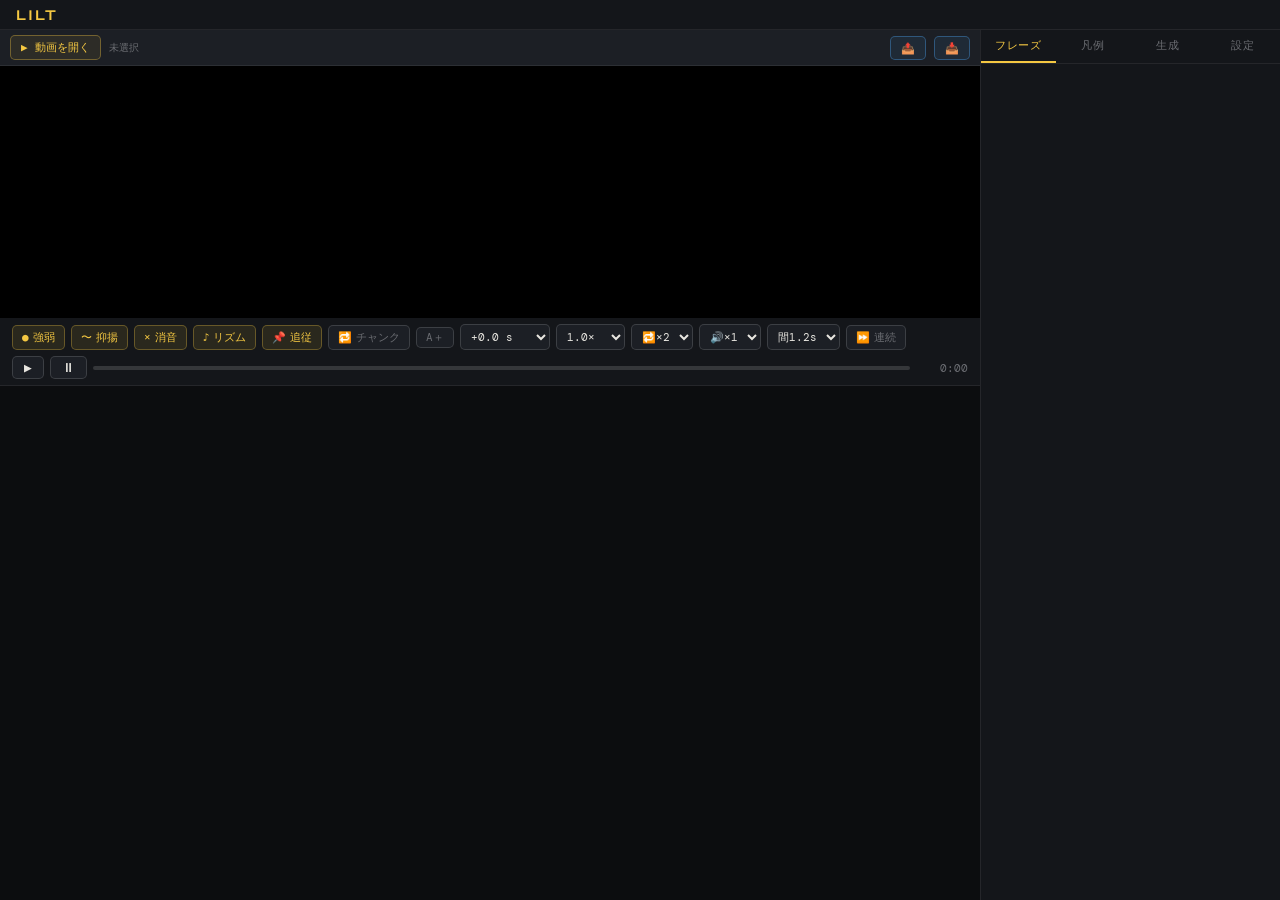
<file: index.html>
<!DOCTYPE html>
<html lang="ja">
<head>
<meta charset="UTF-8">
<meta name="viewport" content="width=device-width, initial-scale=1.0, viewport-fit=cover">
<title>Lilt</title>
<link rel="preconnect" href="https://fonts.googleapis.com">
<link href="https://fonts.googleapis.com/css2?family=DM+Mono:wght@400;500&family=Syne:wght@400;500;600;700&family=Noto+Sans+JP:wght@300;400;500&display=swap" rel="stylesheet">
<link rel="stylesheet" href="styles.css">
</head>
<body>

<header>
  <div class="logo">Lilt</div>
  <div class="header-sub" id="header-sub"></div>
</header>

<div class="main">
  <div class="left-col">

    <!-- ── 動画パネル ── -->
    <div class="video-panel">
      <div class="file-bar">
        <button class="file-btn" onclick="openLibrary()">▶ 動画を開く</button>
        <!-- 「ファイルから」ボタンは廃止（翻訳/アノテーション生成からの導線で「動画を開く」のみで足りるため）。
             input#local-file は 04-player.js / 09-io-save-load.js が参照するため非表示で残置。 -->
        <input type="file" id="local-file" accept="video/*,audio/*" style="display:none">
        <!-- スマホ（Android）用: 端末ローカルの親フォルダを選び、配下のプロジェクトを読み込む -->
        <input type="file" id="local-dir" webkitdirectory directory multiple style="display:none" onchange="onLocalDirSelected(this)">
        <label class="md-btn" id="md-label" style="display:none">📝 MD読込<input type="file" id="md-file" accept=".md,.txt" style="display:none" onchange="onMdFileLoad(this)"></label>
        <label class="anno-btn" id="anno-bar-label" style="display:none">📂 アノテーション<input type="file" id="anno-bar-input" accept=".json,application/json" style="display:none" onchange="onAnnotationFileLoad(this)"></label>
        <span class="file-name" id="file-name">未選択</span>
        <!-- メモの書き出し/取込（スマホはフォルダへ書き戻せないため localStorage 保存＋手動橋渡し用） -->
        <button class="md-btn" id="note-export-btn" onclick="exportNotes()" title="メモを notes.json で書き出し">📤</button>
        <label class="md-btn" id="note-import-btn" title="notes.json を読み込んでメモに反映">📥<input type="file" id="note-import-input" accept=".json,application/json" style="display:none" onchange="importNotesFile(this)"></label>
      </div>

      <div class="video-wrap" id="local-wrap">
        <video id="vid" preload="metadata" style="background:#000"></video>
      </div>
      <div class="video-wrap" id="yt-wrap" style="display:none">
        <iframe id="yt-player" src="about:blank"
          data-src="https://www.youtube.com/embed/xDK42rroFYE?enablejsapi=1&start=394&rel=0&modestbranding=1&controls=0&disablekb=1"
          allow="accelerometer;autoplay;clipboard-write;encrypted-media;gyroscope;picture-in-picture" allowfullscreen></iframe>
      </div>

    </div>

    <!-- ── コントロールバー ── -->
    <div class="ctrl-bar" id="ctrl-bar">
      <button class="ctrl-btn on" id="btn-stress"  onclick="toggleLayer('stress',this)" title="強弱（強勢）の表示"><span class="ico">●</span><span class="lbl">強弱</span></button>
      <button class="ctrl-btn on" id="btn-inton"   onclick="toggleLayer('inton',this)" title="抑揚（イントネーション）の表示"><span class="ico">〜</span><span class="lbl">抑揚</span></button>
      <button class="ctrl-btn on" id="btn-elision" onclick="toggleLayer('elision',this)" title="消音（脱落・弱化）の表示"><span class="ico">×</span><span class="lbl">消音</span></button>
      <button class="ctrl-btn on" id="btn-rhythm" onclick="toggleRhythmSync(this)" title="チャンク内の語タイミングを話速リズムで配分（OFFで均等割り）"><span class="ico">♪</span><span class="lbl">リズム</span></button>
      <button class="ctrl-btn on" id="btn-follow" onclick="toggleAutoFollow(this)" title="再生中、現在の行へ自動スクロール"><span class="ico">📌</span><span class="lbl">追従</span></button>
      <button class="ctrl-btn" id="btn-chunk-repeat" type="button" onclick="toggleChunkRepeat()" title="再生中の段落を繰り返し"><span class="ico">🔁</span><span class="lbl">チャンク</span></button>
      <button class="ctrl-btn" id="btn-font-inc" onclick="toggleFontScale(this)" title="文字の拡大/縮小を切替"><span class="ico">A＋</span></button>
      <select class="spd" id="offset-sel" onchange="updateOffset(this.value)" title="同期オフセット（音声が速い→マイナス、遅い→プラス）"></select>
      <select class="spd" id="spd-sel" onchange="setSpeed(this.value)" title="再生速度">
        <option value="0.5">0.5×</option><option value="0.75">0.75×</option>
        <option value="1" selected>1.0×</option><option value="1.25">1.25×</option>
      </select>
      <select class="spd" id="sh-loops" onchange="setPracticeLoops(this.value)" title="練習ループ回数">
        <option value="1">🔁×1</option><option value="2" selected>🔁×2</option><option value="3">🔁×3</option><option value="0">🔁∞</option>
      </select>
      <select class="spd" id="sh-listen" onchange="setPracticeListen(this.value)" title="録音前にモデルを聴く回数">
        <option value="1" selected>🔊×1</option><option value="2">🔊×2</option><option value="3">🔊×3</option>
      </select>
      <select class="spd" id="sh-gap" onchange="setPracticeGap(this.value)" title="聴く→録音の間（ポーズ）">
        <option value="600">間0.6s</option><option value="1200" selected>間1.2s</option><option value="2000">間2.0s</option><option value="3000">間3.0s</option>
      </select>
      <button class="ctrl-btn" id="btn-sh-auto" onclick="togglePracticeAuto(this)" title="チャンクを自動で進む連続練習"><span class="ico">⏩</span><span class="lbl">連続</span></button>
      <!-- 再生コントロール（再生/停止/スライダー/時刻）。PCは display:contents で従来の行内、スマホは動画下に固定。 -->
      <div class="play-bar" id="play-bar">
        <button class="ctrl-btn play-ctrl" id="btn-play" onclick="playVideo()" title="再生"><span class="ico">▶</span></button>
        <button class="ctrl-btn play-ctrl" id="btn-pause" onclick="pauseVideo()" title="停止"><span class="ico">⏸</span></button>
        <div class="prog-wrap"><div class="prog-bg" id="prog-bg" onclick="seekByClick(event)"><div class="prog-fill" id="prog-fill"></div></div></div>
        <span class="time-disp" id="time-disp">0:00</span>
      </div>
    </div>

    <!-- ── 練習ステータスバー（練習中のみ表示） ── -->
    <div id="sh-practice-bar" style="display:none">
      <span id="sh-practice-phase">練習中…</span>
      <span class="sh-practice-actions">
        <button type="button" id="sh-pause-btn" onclick="practiceTogglePause()" title="一時停止 / 再開">⏸</button>
        <button type="button" onclick="practiceSkip()" title="次のチャンクへ">⏭</button>
        <button type="button" onclick="stopPractice()" title="練習を終了">⏹</button>
      </span>
    </div>

    <!-- ── スマホ専用：凡例&操作アコーディオン（コメントアウト） ──
    <div id="mobile-panel">
      <div class="mp-toggle" id="mp-toggle" onclick="toggleMobilePanel()">
        <span>▸ 凡例</span><span class="arr">▾</span>
      </div>
      <div id="mp-inner" style="display:none">
        <div id="mp-content" style="padding:.75rem 1rem;background:var(--surf2);border-bottom:.5px solid var(--bd)"></div>
      </div>
    </div>
    -->
    <div id="mobile-panel" style="display:none"></div>

    <!-- ── トランスクリプト ── -->
    <div class="transcript-panel" id="transcript"></div>

    <!-- ── スマホ専用：フレーズリスト ── -->
    <div id="mobile-phrases" style="display:none"></div>

  </div><!-- /left-col -->

  <!-- ── デスクトップサイドバー ── -->
  <div class="sidebar">
    <div class="stabs">
      <div class="stab on" onclick="switchTab('phrases',this)">フレーズ</div>
      <div class="stab"    onclick="switchTab('legend',this)">凡例</div>
      <div class="stab pc-only" onclick="switchTab('generate',this)">生成</div>
      <div class="stab"    onclick="switchTab('settings',this)">設定</div>
    </div>
    <div class="sbody" id="sbody"></div>
  </div>

</div><!-- /main -->

<div id="gen-modal" style="display:none;position:fixed;inset:0;z-index:200;background:rgba(12,13,15,.92);align-items:center;justify-content:center;"><div style="background:var(--surf2);border:.5px solid var(--bd2);border-radius:12px;padding:2rem;width:min(440px,90vw);display:flex;flex-direction:column;gap:1rem;"><div style="font-family:var(--mono);font-size:13px;color:var(--accent);letter-spacing:.08em">ANNOTATION GENERATOR</div><div id="modal-status" style="font-family:var(--mono);font-size:11px;color:var(--muted);line-height:1.8;min-height:44px"></div><div style="background:var(--bd);border-radius:4px;overflow:hidden;height:4px"><div id="modal-prog" style="height:100%;background:var(--accent);width:0%;transition:width .4s"></div></div><div id="modal-para-list" style="font-family:var(--mono);font-size:10px;color:var(--muted);max-height:120px;overflow-y:auto;line-height:2"></div><button id="modal-cancel" onclick="cancelGeneration()" style="align-self:flex-start;font-family:var(--mono);font-size:11px;padding:4px 12px;border-radius:5px;border:.5px solid var(--bd2);background:transparent;color:var(--muted);cursor:pointer;">キャンセル</button></div></div>
<!-- 動画ライブラリ（バックエンドの projects/ または任意フォルダの一覧から一括読込） -->
<div id="lib-modal" style="display:none;position:fixed;inset:0;z-index:200;background:rgba(12,13,15,.92);align-items:center;justify-content:center;">
  <div style="background:var(--surf2);border:.5px solid var(--bd2);border-radius:12px;padding:1.5rem;width:min(520px,92vw);display:flex;flex-direction:column;gap:.75rem;max-height:82vh">
    <div style="display:flex;align-items:center;justify-content:space-between">
      <div style="font-family:var(--mono);font-size:13px;color:var(--accent);letter-spacing:.08em">VIDEO LIBRARY</div>
      <button onclick="closeLibrary()" style="font-family:var(--mono);font-size:11px;padding:4px 10px;border-radius:5px;border:.5px solid var(--bd2);background:transparent;color:var(--muted);cursor:pointer">閉じる</button>
    </div>
    <div id="lib-desc" style="font-size:10px;color:var(--muted);font-family:var(--mono);line-height:1.7">バックエンドの projects/ 配下、または任意の親フォルダ内の各動画フォルダ（動画・data.json・data.md）を一覧から一括読込します。<br>バックエンドを使わない場合は「📂 フォルダから開く」で親フォルダを選択（video_index.json があれば優先、無ければ data.json を走査）。</div>
    <div id="lib-root-row" style="display:flex;gap:6px;align-items:center;flex-wrap:wrap">
      <input class="gen-input" id="lib-root" placeholder="ルートフォルダ（空=既定 projects）" style="flex:1;min-width:140px" onkeydown="if(event.key==='Enter')loadLibraryIndex()">
      <button class="md-btn" onclick="openDirBrowser(document.getElementById('lib-root').value)" title="親フォルダを選んでルートに設定（バックエンド経由）">📁 フォルダ選択</button>
      <button class="md-btn" onclick="loadLibraryIndex()">↻ 再読込</button>
      <button class="md-btn" onclick="pickLocalDir()" title="バックエンド不要。端末の親フォルダを選び、video_index.json / data.json から一覧化">📂 フォルダから開く（BE不要）</button>
    </div>
    <div class="gen-status" id="lib-status" style="min-height:16px"></div>
    <div id="lib-list" style="overflow-y:auto;display:flex;flex-direction:column;gap:6px"></div>
  </div>
</div>
<div id="toast"></div>
<!-- シャドーイング: 学習者録音の再生用（非表示）＋録音前カウントイン表示 -->
<audio id="rec-audio" preload="auto" style="display:none"></audio>
<div id="sh-countin"></div>

<script src="js/01-data.js"></script>
<script src="js/02-state.js"></script>
<script src="js/03-render-sync.js"></script>
<script src="js/04-player.js"></script>
<script src="js/05-sidebar.js"></script>
<script src="js/06-generate-youtube.js"></script>
<script src="js/07-generate-run.js"></script>
<script src="js/08-annotate-tempo.js"></script>
<script src="js/09-io-save-load.js"></script>
<script src="js/10-shadowing.js"></script>
<script src="js/12-notes.js"></script>
<script src="js/13-local-player.js"></script>
<script src="js/11-init.js"></script>

</body>
</html>
</file>
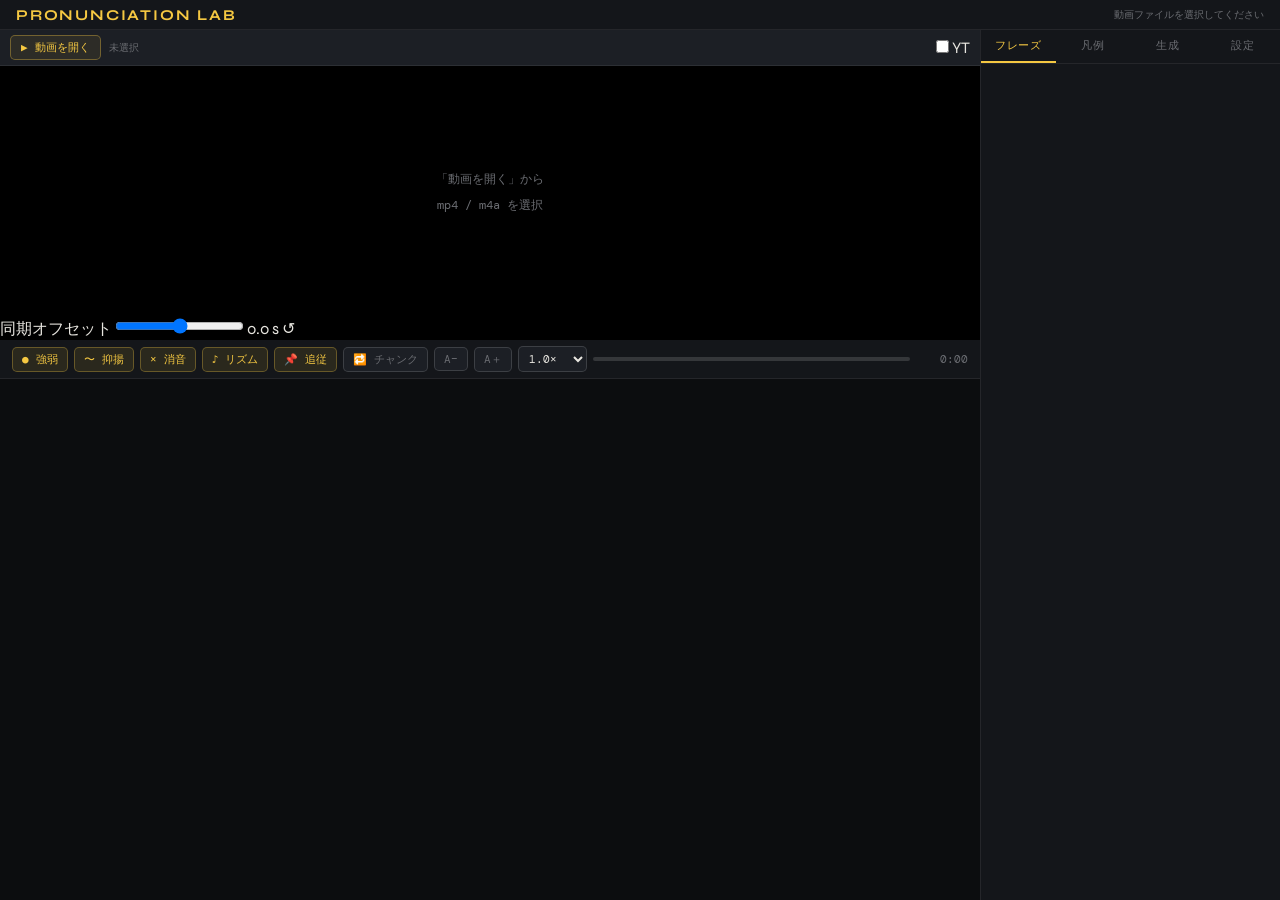
<file: pronunciation_learner.html>
<!DOCTYPE html>
<html lang="ja">
<head>
<meta charset="UTF-8">
<meta name="viewport" content="width=device-width, initial-scale=1.0, viewport-fit=cover">
<title>Pronunciation Lab</title>
<link rel="preconnect" href="https://fonts.googleapis.com">
<link href="https://fonts.googleapis.com/css2?family=DM+Mono:wght@400;500&family=Syne:wght@400;500;600;700&family=Noto+Sans+JP:wght@300;400;500&display=swap" rel="stylesheet">
<link rel="stylesheet" href="styles.css">
</head>
<body>

<header>
  <div class="logo">Pronunciation Lab</div>
  <div class="header-sub" id="header-sub">動画ファイルを選択してください</div>
</header>

<div class="main">
  <div class="left-col">

    <!-- ── 動画パネル ── -->
    <div class="video-panel">
      <div class="file-bar">
        <label class="file-btn">▶ 動画を開く<input type="file" id="local-file" accept="video/*,audio/*" style="display:none"></label>
        <label class="md-btn" id="md-label" style="display:none">📝 MD読込<input type="file" id="md-file" accept=".md,.txt" style="display:none" onchange="onMdFileLoad(this)"></label>
        <label class="anno-btn" id="anno-bar-label" style="display:none">📂 アノテーション<input type="file" id="anno-bar-input" accept=".json,application/json" style="display:none" onchange="onAnnotationFileLoad(this)"></label>
        <span class="file-name" id="file-name">未選択</span>
        <label class="yt-chk"><input type="checkbox" id="chk-yt" onchange="toggleYT(this.checked)"> YT</label>
      </div>

      <div class="video-wrap" id="local-wrap">
        <video id="vid" preload="metadata" style="background:#000"></video>
        <div id="no-file" style="position:absolute;inset:0;display:flex;align-items:center;justify-content:center;pointer-events:none">
          <span style="font-size:12px;font-family:var(--mono);color:var(--muted);text-align:center;line-height:2.2">「動画を開く」から<br>mp4 / m4a を選択</span>
        </div>
      </div>
      <div class="video-wrap" id="yt-wrap" style="display:none">
        <iframe id="yt-player" src="about:blank"
          data-src="https://www.youtube.com/embed/xDK42rroFYE?enablejsapi=1&start=394&rel=0&modestbranding=1"
          allow="accelerometer;autoplay;clipboard-write;encrypted-media;gyroscope;picture-in-picture" allowfullscreen></iframe>
      </div>

      <div class="offset-bar">
        <span style="white-space:nowrap;flex-shrink:0">同期オフセット</span>
        <input type="range" id="offset-slider" min="-15" max="15" step="0.1" value="0" oninput="updateOffset(this.value)">
        <span class="offset-val" id="offset-val">0.0 s</span>
        <span class="offset-reset" onclick="resetOffset()" title="リセット">↺</span>
      </div>
    </div>

    <!-- ── コントロールバー ── -->
    <div class="ctrl-bar" id="ctrl-bar">
      <button class="ctrl-btn on" id="btn-stress"  onclick="toggleLayer('stress',this)">● 強弱</button>
      <button class="ctrl-btn on" id="btn-inton"   onclick="toggleLayer('inton',this)">〜 抑揚</button>
      <button class="ctrl-btn on" id="btn-elision" onclick="toggleLayer('elision',this)">× 消音</button>
      <button class="ctrl-btn on" id="btn-rhythm" onclick="toggleRhythmSync(this)" title="チャンク内の語タイミングを話速リズムで配分（OFFで均等割り）">♪ リズム</button>
      <button class="ctrl-btn on" id="btn-follow" onclick="toggleAutoFollow(this)" title="再生中、現在の行へ自動スクロール">📌 追従</button>
      <button class="ctrl-btn" id="btn-chunk-repeat" type="button" onclick="toggleChunkRepeat()" title="再生中の段落を繰り返し">🔁 チャンク</button>
      <button class="ctrl-btn" id="btn-font-dec" onclick="adjustFontScale(-1)" title="文字を小さく">A−</button>
      <button class="ctrl-btn" id="btn-font-inc" onclick="adjustFontScale(1)" title="文字を大きく">A＋</button>
      <select class="spd" id="spd-sel" onchange="setSpeed(this.value)">
        <option value="0.5">0.5×</option><option value="0.75">0.75×</option>
        <option value="1" selected>1.0×</option><option value="1.25">1.25×</option>
      </select>
      <div class="prog-wrap"><div class="prog-bg" id="prog-bg" onclick="seekByClick(event)"><div class="prog-fill" id="prog-fill"></div></div></div>
      <span class="time-disp" id="time-disp">0:00</span>
    </div>

    <!-- ── スマホ専用：凡例&操作アコーディオン ── -->
    <div id="mobile-panel">
      <div class="mp-toggle" id="mp-toggle" onclick="toggleMobilePanel()">
        <span>▸ 凡例</span><span class="arr">▾</span>
      </div>
      <div id="mp-inner" style="display:none">
        <div id="mp-content" style="padding:.75rem 1rem;background:var(--surf2);border-bottom:.5px solid var(--bd)"></div>
      </div>
    </div>

    <!-- ── トランスクリプト ── -->
    <div class="transcript-panel" id="transcript"></div>

    <!-- ── スマホ専用：フレーズリスト ── -->
    <div id="mobile-phrases" style="display:none"></div>

  </div><!-- /left-col -->

  <!-- ── デスクトップサイドバー ── -->
  <div class="sidebar">
    <div class="stabs">
      <div class="stab on" onclick="switchTab('phrases',this)">フレーズ</div>
      <div class="stab"    onclick="switchTab('legend',this)">凡例</div>
      <div class="stab pc-only" onclick="switchTab('generate',this)">生成</div>
      <div class="stab"    onclick="switchTab('settings',this)">設定</div>
    </div>
    <div class="sbody" id="sbody"></div>
  </div>

</div><!-- /main -->

<div id="gen-modal" style="display:none;position:fixed;inset:0;z-index:200;background:rgba(12,13,15,.92);align-items:center;justify-content:center;"><div style="background:var(--surf2);border:.5px solid var(--bd2);border-radius:12px;padding:2rem;width:min(440px,90vw);display:flex;flex-direction:column;gap:1rem;"><div style="font-family:var(--mono);font-size:13px;color:var(--accent);letter-spacing:.08em">ANNOTATION GENERATOR</div><div id="modal-status" style="font-family:var(--mono);font-size:11px;color:var(--muted);line-height:1.8;min-height:44px"></div><div style="background:var(--bd);border-radius:4px;overflow:hidden;height:4px"><div id="modal-prog" style="height:100%;background:var(--accent);width:0%;transition:width .4s"></div></div><div id="modal-para-list" style="font-family:var(--mono);font-size:10px;color:var(--muted);max-height:120px;overflow-y:auto;line-height:2"></div><button id="modal-cancel" onclick="cancelGeneration()" style="align-self:flex-start;font-family:var(--mono);font-size:11px;padding:4px 12px;border-radius:5px;border:.5px solid var(--bd2);background:transparent;color:var(--muted);cursor:pointer;">キャンセル</button></div></div>
<div id="toast"></div>

<script src="js/01-data.js"></script>
<script src="js/02-state.js"></script>
<script src="js/03-render-sync.js"></script>
<script src="js/04-player.js"></script>
<script src="js/05-sidebar.js"></script>
<script src="js/06-generate-youtube.js"></script>
<script src="js/07-generate-run.js"></script>
<script src="js/08-annotate-tempo.js"></script>
<script src="js/09-io-save-load.js"></script>
<script src="js/10-init.js"></script>

</body>
</html>
</file>
<file: styles.css>
:root{
  --bg:#0c0d0f;--surf:#14161a;--surf2:#1c1f25;
  --bd:rgba(255,255,255,.07);--bd2:rgba(255,255,255,.14);
  --text:#e8e6e0;--muted:#6b6d72;
  --accent:#f5c842;--a2:#4eadff;--danger:#ff6b6b;
  --rise:#4eadff;--fall:#ff9f4e;--rf:#c07af5;
  --mono:'DM Mono',monospace;
  --sans:'Syne',sans-serif;
  --ja:'Noto Sans JP',sans-serif;
}
*,*::before,*::after{box-sizing:border-box;margin:0;padding:0}

/* ═══ DESKTOP: 固定高さの3ペインレイアウト ═══ */
html,body{height:100%;overflow:hidden;background:var(--bg);color:var(--text);font-family:var(--sans)}

/* 全体を column flex で積む */
body{display:flex;flex-direction:column}

header{
  flex-shrink:0;height:30px;
  display:flex;align-items:center;justify-content:space-between;
  padding:0 1rem;
  background:var(--surf);border-bottom:.5px solid var(--bd);
  z-index:20;
}
.logo{font-size:15px;font-weight:700;letter-spacing:.12em;color:var(--accent);text-transform:uppercase}
.header-sub{font-size:10px;color:var(--muted);font-family:var(--mono);white-space:nowrap;overflow:hidden;text-overflow:ellipsis;max-width:55%}

/* メインエリア: 残り全高を占める */
.main{
  flex:1;min-height:0;          /* ← min-height:0 が必須、でないとflex子がはみ出す */
  display:flex;
  overflow:hidden;
}

/* ── 左カラム（動画＋テキスト） ── */
.left-col{
  flex:1;min-width:0;
  display:flex;flex-direction:column;
  overflow:hidden;
}

/* 動画パネル */
.video-panel{flex-shrink:0;background:#000;position:relative}
.file-bar{
  display:flex;align-items:center;gap:8px;padding:5px 10px;
  background:var(--surf2);border-bottom:.5px solid var(--bd);flex-shrink:0;
}
.file-btn{
  display:inline-flex;align-items:center;gap:4px;white-space:nowrap;flex-shrink:0;
  font-size:11px;font-family:var(--mono);cursor:pointer;
  padding:4px 10px;border-radius:5px;
  border:.5px solid rgba(245,200,66,.35);background:rgba(245,200,66,.08);color:var(--accent);
}
.md-btn{
  display:inline-flex;align-items:center;gap:4px;white-space:nowrap;flex-shrink:0;
  font-size:11px;font-family:var(--mono);cursor:pointer;
  padding:4px 10px;border-radius:5px;
  border:.5px solid rgba(78,173,255,.35);background:rgba(78,173,255,.08);color:var(--a2);
}
.anno-btn{
  display:inline-flex;align-items:center;gap:4px;white-space:nowrap;flex-shrink:0;
  font-size:11px;font-family:var(--mono);cursor:pointer;
  padding:4px 10px;border-radius:5px;
  border:.5px solid rgba(245,200,66,.35);background:rgba(245,200,66,.08);color:var(--accent);
}
.file-name{font-size:10px;font-family:var(--mono);color:var(--muted);overflow:hidden;text-overflow:ellipsis;white-space:nowrap;flex:1;min-width:0}

.video-wrap{position:relative;width:100%;padding-bottom:56.25%;height:0;background:#000;flex-shrink:0}
.video-wrap video,.video-wrap iframe{position:absolute;inset:0;width:100%;height:100%;border:0;object-fit:contain}

/* デスクトップ: 動画高さを抑えてトランスクリプト領域を確保 */
@media (min-width: 641px) {
  .video-panel{flex:0 0 auto}
  .video-wrap{
    padding-bottom:0;
    height:clamp(140px, 28vh, 280px);
    width:100%;
  }
}

/* コントロールバー */
.ctrl-bar{
  flex-shrink:0;
  display:flex;flex-wrap:wrap;align-items:center;gap:6px;
  padding:6px 12px;
  background:var(--surf);border-bottom:.5px solid var(--bd);
}
.ctrl-btn{
  display:inline-flex;align-items:center;gap:4px;
  font-size:11px;font-family:var(--mono);padding:4px 9px;border-radius:5px;
  border:.5px solid var(--bd2);background:var(--surf2);color:var(--muted);
  cursor:pointer;transition:all .12s;white-space:nowrap;
}
.ctrl-btn.on{background:rgba(245,200,66,.1);color:var(--accent);border-color:rgba(245,200,66,.3)}
.ctrl-btn .ico{display:inline-flex;align-items:center;justify-content:center;line-height:1}
/* デスクトップではアイコン＋ラベル両方表示（モバイルでラベルを隠す） */
/* 再生コントロール群（再生/停止/スライダー/時刻）: PCでは常に独立した2段目へ。
   flex:1 1 100% で必ず全幅を取らせ、トグル群と同じ行に紛れない（再生ボタンだけ
   1段目末尾に残る問題を防ぐ）。スマホは @media 内で動画下に position:fixed。*/
.play-bar{display:flex;align-items:center;gap:6px;flex:1 1 100%;width:100%}
.play-ctrl{font-size:13px;padding:4px 11px;color:var(--text)}
.play-ctrl:hover{color:var(--accent);border-color:rgba(245,200,66,.35);background:rgba(245,200,66,.08)}
.spd{font-family:var(--mono);font-size:11px;background:var(--surf2);border:.5px solid var(--bd2);color:var(--text);border-radius:5px;padding:4px 6px;cursor:pointer}
#offset-sel{width:90px;flex-shrink:0}
.prog-wrap{flex:1;min-width:60px;display:flex;align-items:center}
.prog-bg{width:100%;height:4px;background:var(--bd2);border-radius:2px;cursor:pointer}
.prog-fill{height:100%;background:var(--accent);border-radius:2px;width:0%;transition:width .1s linear;pointer-events:none}
.time-disp{font-family:var(--mono);font-size:11px;color:var(--muted);min-width:52px;text-align:right}

/* トランスクリプト: 残り全高をスクロール */
.transcript-panel{
  flex:1;min-height:0;
  overflow-y:auto;
  padding:1rem 1.25rem 3rem;
  scrollbar-width:thin;scrollbar-color:var(--bd2) transparent;
}
.transcript-panel::-webkit-scrollbar{width:3px}
.transcript-panel::-webkit-scrollbar-thumb{background:var(--bd2);border-radius:2px}

.para{margin-bottom:2.25rem;cursor:pointer;border-left:2px solid transparent;padding-left:.875rem;transition:border-color .18s}
.para:hover{border-color:var(--bd2)}
.para.active{border-color:var(--accent)}
.para-head{display:flex;align-items:center;gap:8px;margin-bottom:.4rem}
.para-time{font-family:var(--mono);font-size:10px;color:var(--muted);letter-spacing:.05em;flex:1}
.para.active .para-time{color:var(--accent)}
.para-repeat{
  flex-shrink:0;font-size:15px;padding:5px 10px;border-radius:5px;cursor:pointer;
  border:.5px solid var(--bd2);background:var(--surf2);color:var(--muted);font-family:var(--mono);
  line-height:1.4;
}
.para-repeat:hover,.para-repeat.on{color:var(--accent);border-color:rgba(245,200,66,.35);background:rgba(245,200,66,.08)}
.pcard-actions{display:flex;align-items:center;justify-content:space-between;gap:6px;margin-bottom:.35rem}
.pcard-repeat{font-size:10px;padding:1px 6px;border-radius:4px;cursor:pointer;border:.5px solid var(--bd2);background:transparent;color:var(--muted);font-family:var(--mono)}
.pcard-repeat:hover,.pcard-repeat.on{color:var(--accent);border-color:rgba(245,200,66,.35)}

/* ── チャンクメモ（.para-head と .sentence の間） ── */
.para-note{margin:0 0 .5rem}
/* 未入力トリガー: 普段は非表示・スペースも取らず、チャンク hover 時のみ表示 */
.para-note-add{
  display:none;font-family:var(--mono);font-size:10px;color:var(--muted);cursor:text;
  border:.5px dashed var(--bd2);border-radius:4px;padding:2px 8px;
  transition:color .15s,border-color .15s,background .15s;
}
.para:hover .para-note-add{display:inline-block}
.para-note-add:hover{color:var(--accent);border-color:rgba(245,200,66,.35);background:rgba(245,200,66,.08)}
/* 入力済み: 常時表示（黄アクセントの控えめなカード、改行保持） */
.para-note.has-note .para-note-view{
  display:block;cursor:text;white-space:pre-wrap;word-break:break-word;
  font-size:12px;line-height:1.55;color:var(--text);
  border-left:2px solid rgba(245,200,66,.5);background:rgba(245,200,66,.05);
  border-radius:0 4px 4px 0;padding:4px 10px;transition:background .15s;
}
.para-note.has-note .para-note-view:hover{background:rgba(245,200,66,.09)}
/* 編集 textarea（高さ自動調整・自動保存） */
.para-note-edit{
  width:100%;box-sizing:border-box;resize:none;overflow:hidden;min-height:30px;
  font-family:inherit;font-size:12px;line-height:1.55;color:var(--text);
  background:var(--surf2);border:.5px solid var(--bd2);border-radius:5px;
  padding:6px 9px;outline:none;transition:border-color .2s;
}
.para-note-edit:focus{border-color:rgba(245,200,66,.45)}
.para-note-edit.saved{border-color:var(--accent)}

/* ── シャドーイング（録音 + A/B） ── */
.sh-rec{
  flex-shrink:0;font-size:15px;padding:5px 10px;border-radius:5px;cursor:pointer;
  border:.5px solid var(--bd2);background:var(--surf2);color:var(--muted);font-family:var(--mono);line-height:1.4;
}
.sh-rec:hover{color:var(--danger);border-color:rgba(255,107,107,.4);background:rgba(255,107,107,.08)}
.sh-rec.recording{color:#fff;border-color:var(--danger);background:rgba(255,107,107,.85);animation:sh-pulse 1s ease-in-out infinite}
@keyframes sh-pulse{0%,100%{box-shadow:0 0 0 0 rgba(255,107,107,.5)}50%{box-shadow:0 0 0 4px rgba(255,107,107,0)}}
.sh-controls{display:inline-flex;align-items:center;gap:5px;flex-shrink:0}
.sh-btn{
  font-size:10px;padding:2px 7px;border-radius:4px;cursor:pointer;line-height:1.4;
  border:.5px solid var(--bd2);background:transparent;color:var(--muted);font-family:var(--mono);
}
.sh-btn:hover{color:var(--a2);border-color:rgba(78,173,255,.4);background:rgba(78,173,255,.08)}
.sh-ind{font-family:var(--mono);font-size:10px;color:var(--danger);letter-spacing:.05em}
.sh-practice{
  flex-shrink:0;font-size:15px;padding:5px 10px;border-radius:5px;cursor:pointer;line-height:1.4;
  border:.5px solid var(--bd2);background:var(--surf2);color:var(--muted);font-family:var(--mono);
}
.sh-practice:hover{color:var(--a2);border-color:rgba(78,173,255,.4);background:rgba(78,173,255,.08)}
.sh-badge{font-family:var(--mono);font-size:10px;color:var(--accent);opacity:.8;white-space:nowrap}
.sh-vu{display:inline-block;width:48px;height:6px;border-radius:3px;background:var(--bd);overflow:hidden}
.sh-vu i{display:block;height:100%;width:0%;background:var(--danger);transition:width .06s linear}
#sh-countin{
  position:fixed;inset:0;z-index:300;display:none;align-items:center;justify-content:center;
  pointer-events:none;font-family:var(--mono);font-size:120px;font-weight:700;
  color:var(--accent);text-shadow:0 4px 30px rgba(0,0,0,.6);
}
#sh-countin.show{display:flex}
#sh-practice-bar{
  display:none;align-items:center;justify-content:space-between;gap:10px;
  margin:0 0 .5rem;padding:6px 12px;border-radius:6px;
  border:.5px solid rgba(78,173,255,.35);background:rgba(78,173,255,.08);
  font-family:var(--mono);font-size:12px;color:var(--a2);
}
.sh-practice-actions{display:inline-flex;gap:6px}
.sh-practice-actions button{
  font-size:13px;line-height:1;padding:3px 9px;border-radius:5px;cursor:pointer;
  border:.5px solid var(--bd2);background:var(--surf2);color:var(--text);
}
.sh-practice-actions button:hover{border-color:var(--a2);color:var(--a2)}

.sentence{display:flex;flex-wrap:wrap;row-gap:12px;align-items:flex-end}
.w{position:relative;display:inline-flex;flex-direction:column;align-items:center;margin-right:4px;vertical-align:bottom}
.w.lit::before{
  content:'';position:absolute;left:-2px;right:-2px;bottom:2px;top:36px;
  background:rgba(245,200,66,.22);border-radius:4px;
  box-shadow:0 0 10px rgba(245,200,66,.75),0 0 18px rgba(245,200,66,.35);
  pointer-events:none;z-index:0;
}
.wt-slot{display:inline-flex;align-items:flex-end;justify-content:center;min-height:22px;height:22px;position:relative;z-index:1}
.anno{z-index:1}
.anno{display:flex;flex-direction:column;align-items:center;justify-content:flex-end;height:34px;gap:1px;pointer-events:none}
.stress-sym{font-size:11px;font-family:var(--mono);font-weight:500;line-height:1}
.stress-sym.s{color:var(--accent)}
.stress-sym.w{color:var(--bd2)}
.stress-sym.x{color:var(--danger)}
.inton-svg{display:block;flex-shrink:0}
.wt{font-size:17px;color:var(--muted);line-height:1;white-space:nowrap;transition:color .15s,text-shadow .15s,opacity .15s}
.wt.stressed{font-weight:600;color:rgba(232,230,224,.85)}
.wt.reduced{opacity:.65}
.wt.elided{border-bottom:1.5px dashed var(--danger);opacity:.6}
.w.lit .wt{color:var(--accent)!important;opacity:1!important}
.w.passed .wt{color:rgba(232,230,224,.72)!important;opacity:.82!important}
.ja-line{font-family:var(--ja);font-size:12px;font-weight:300;color:var(--muted);line-height:1.8;margin-top:.4rem;padding-top:.4rem;border-top:.5px solid var(--bd)}
.ja-line.on{color:rgba(245,200,66,.5)}

/* ── 右サイドバー（デスクトップ） ── */
.sidebar{
  flex-shrink:0;width:300px;
  display:flex;flex-direction:column;
  border-left:.5px solid var(--bd);background:var(--surf);
  overflow:hidden;
}
.stabs{display:flex;flex-shrink:0;border-bottom:.5px solid var(--bd)}
.stab{flex:1;padding:.5rem 0;font-size:11px;letter-spacing:.06em;text-align:center;color:var(--muted);cursor:pointer;border-bottom:2px solid transparent;transition:all .13s;text-transform:uppercase}
.stab.on{color:var(--accent);border-bottom-color:var(--accent)}
.stab.pc-only{} /* 「生成」はPC専用（モバイルはsidebar自体が非表示） */
@media (max-width:640px){ .pc-only{display:none!important} }
.sbody{flex:1;overflow-y:auto;padding:.875rem;scrollbar-width:thin;scrollbar-color:var(--bd2) transparent}
.sbody::-webkit-scrollbar{width:3px}
.sbody::-webkit-scrollbar-thumb{background:var(--bd2)}
.lcard{background:var(--surf2);border:.5px solid var(--bd);border-radius:8px;padding:.875rem;margin-bottom:.75rem}
.ltitle{font-size:10px;letter-spacing:.1em;text-transform:uppercase;color:var(--muted);margin-bottom:.6rem}
.lrow{display:flex;align-items:center;gap:9px;margin-bottom:.4rem;font-size:12px;color:var(--text);font-family:var(--mono)}
.lsym{width:26px;text-align:center;font-size:13px;flex-shrink:0}
.pcard{background:var(--surf2);border:.5px solid var(--bd);border-radius:8px;padding:.875rem;margin-bottom:.625rem;cursor:pointer;transition:border-color .13s}
.pcard:hover{border-color:var(--bd2)}
.pcard.on{border-color:var(--accent)}
.pen{font-size:13px;color:var(--text);line-height:1.55;margin-bottom:.35rem}
.pja{font-family:var(--ja);font-size:11px;color:var(--muted);line-height:1.7;font-weight:300}
.pt{font-family:var(--mono);font-size:10px;color:var(--muted);margin-bottom:.35rem}

/* ═══ MOBILE portrait ≤640px ═══
   header(30px) と 動画 を画面上部に固定。コントロールは動画上部に半透明オーバーレイ。
   テキスト（トランスクリプト／フレーズ）はその下を通常スクロール。
*/
@media (max-width:640px){
  :root{
    --m-header:30px;
    --m-filebar:30px;
    --m-video:min(56.25vw, 42vh);   /* 16:9、縦長になりすぎないようvhでクランプ */
    --m-playbar:38px;               /* 動画下の再生バー（再生/停止/スライダー/時刻） */
  }
  html,body{height:auto;overflow:auto}
  body{display:block}               /* flex解除→通常フロー */

  /* ヘッダー固定（30px） */
  header{position:fixed;top:0;left:0;right:0;height:var(--m-header);z-index:40;padding:0 .75rem}
  .header-sub{font-size:9px;max-width:60%}

  .main{display:block;overflow:visible}
  .left-col{
    display:block;overflow:visible;
    /* 固定スタック（header + file-bar + 動画 + 再生バー）の高さ分だけ本文を押し下げる */
    padding-top:calc(var(--m-header) + var(--m-filebar) + var(--m-video) + var(--m-playbar));
  }

  /* 動画パネル（file-bar + 動画）をヘッダー直下に固定 */
  .video-panel{
    position:fixed;top:var(--m-header);left:0;right:0;z-index:20;background:#000;
  }
  .file-bar{height:var(--m-filebar);padding:0 8px;gap:6px}
  .file-btn{font-size:10px;padding:3px 8px}
  .file-name{font-size:9px}
  .video-wrap{padding-bottom:0;height:var(--m-video)}

  /* コントロール: 動画上部に半透明オーバーレイ。1段（はみ出す場合は横スクロール） */
  .ctrl-bar{
    position:fixed;
    top:calc(var(--m-header) + var(--m-filebar));
    left:0;right:0;z-index:30;
    display:flex;flex-wrap:nowrap;align-items:center;gap:5px;
    padding:5px 7px;
    overflow-x:auto;scrollbar-width:none;
    /* 注意: backdrop-filter は子孫の position:fixed の基準を作り .play-bar がズレるため使わない */
    background:rgba(12,13,15,.82);
    border-bottom:none;
  }
  .ctrl-bar::-webkit-scrollbar{display:none}
  /* 視覚レイヤー・追従の各トグルはスマホでは非表示（既定ONのまま動作） */
  #btn-stress,#btn-inton,#btn-elision,#btn-rhythm,#btn-follow{display:none}
  .ctrl-btn .lbl{display:none}
  .ctrl-btn{
    flex:0 0 auto;width:32px;height:30px;padding:0;gap:0;justify-content:center;font-size:13px;
  }
  .ctrl-btn .ico{font-size:13px}
  /* ネイティブの矢印を消して幅を詰め、1段に収める（タップでピッカーは開く） */
  .spd{flex:0 0 auto;height:30px;padding:0 4px;font-size:10px;text-align:center;
       appearance:none;-webkit-appearance:none;-moz-appearance:none}
  #offset-sel{width:auto}

  /* 再生コントロール（再生/停止/スライダー/時刻）を動画の下に固定 */
  .play-bar{
    display:flex;align-items:center;gap:8px;
    position:fixed;left:0;right:0;z-index:30;
    top:calc(var(--m-header) + var(--m-filebar) + var(--m-video));
    height:var(--m-playbar);padding:0 12px;
    background:var(--surf);border-bottom:.5px solid var(--bd);
  }
  .play-bar .play-ctrl{flex:0 0 auto;width:34px;height:28px;padding:0;font-size:14px}
  .play-bar .prog-wrap{flex:1 1 auto;min-width:0}
  .play-bar .time-disp{flex:0 0 auto;font-size:10px;min-width:0;text-align:right}

  /* テキストパネル: 通常フロー */
  .transcript-panel{
    height:auto;overflow:visible;min-height:0;
    padding-bottom:2rem;
  }
  /* ① 行間を約20%圧縮  ② 英文 15px→13px(-15%)・日本語 12px→10px(-20%) */
  .sentence{row-gap:10px}                                   /* 12px → 約-17% */
  .wt{font-size:13px}                                       /* 15px → -15% */
  .wt-slot{min-height:18px;height:18px}
  .ja-line{font-size:10px;line-height:1.45;               /* 12px→-20%, 1.8→-20% */
           margin-top:.3rem;padding-top:.3rem}

  /* ③ 追従スクロール: 上部固定スタックの分だけ余白を確保し、現在行が
     固定動画の真下に収まるようにする（block:'start' と併用、行き過ぎ防止）*/
  .para{scroll-margin-top:calc(var(--m-header) + var(--m-filebar) + var(--m-video) + var(--m-playbar) + 8px)}

  /* タッチでは hover が無いので「＋ メモ」トリガーを常時表示 */
  .para-note-add{display:inline-block}

  /* デスクトップサイドバー非表示 → フレーズは別要素として末尾に追加 */
  .sidebar{display:none}

  /* スマホ用フレーズリスト */
  #mobile-phrases{
    border-top:.5px solid var(--bd);
    padding:.875rem;
    background:var(--surf);
  }
  .mp-phrase-title{
    font-size:10px;letter-spacing:.1em;text-transform:uppercase;
    color:var(--muted);margin-bottom:.75rem;font-family:var(--mono);
  }
}

/* toast */
#toast{
  position:fixed;bottom:1.5rem;left:50%;transform:translateX(-50%) translateY(80px);
  background:var(--surf2);border:.5px solid var(--bd2);border-radius:8px;
  padding:.6rem 1.2rem;font-size:12px;font-family:var(--mono);color:var(--text);
  opacity:0;transition:opacity .25s,transform .25s;pointer-events:none;z-index:100;
  max-width:88vw;text-align:center;white-space:pre-line;
}
#toast.show{opacity:1;transform:translateX(-50%) translateY(0)}
#toast.err{border-color:rgba(255,107,107,.5);color:var(--danger)}

/* ══ ANNOTATION GENERATOR ══ */
.gen-section{margin-bottom:1rem}
.gen-label{font-size:10px;letter-spacing:.09em;text-transform:uppercase;color:var(--muted);font-family:var(--mono);margin-bottom:.4rem}
.gen-input{
  width:100%;background:var(--surf);border:.5px solid var(--bd2);border-radius:6px;
  color:var(--text);font-family:var(--mono);font-size:11px;padding:6px 10px;
  outline:none;transition:border-color .15s;
}
.gen-input:focus{border-color:var(--accent)}
.gen-input[type=password]{letter-spacing:.1em}
.gen-textarea{
  width:100%;background:var(--surf);border:.5px solid var(--bd2);border-radius:6px;
  color:var(--text);font-family:var(--mono);font-size:11px;padding:6px 10px;
  resize:vertical;min-height:80px;outline:none;transition:border-color .15s;line-height:1.6;
}
.gen-textarea:focus{border-color:var(--accent)}
.gen-btn{
  width:100%;padding:8px;border-radius:6px;font-family:var(--mono);font-size:12px;
  border:.5px solid rgba(245,200,66,.4);background:rgba(245,200,66,.1);color:var(--accent);
  cursor:pointer;transition:all .15s;letter-spacing:.05em;
}
.gen-btn:hover{background:rgba(245,200,66,.18)}
.gen-btn:disabled{opacity:.4;cursor:not-allowed}
.gen-btn.danger{border-color:rgba(78,173,255,.4);background:rgba(78,173,255,.1);color:var(--a2)}
.gen-btn.danger:hover{background:rgba(78,173,255,.18)}
.gen-btn.cancel{border-color:rgba(248,113,113,.4);background:rgba(248,113,113,.08);color:rgba(248,113,113,.9)}
.gen-btn.cancel:hover{background:rgba(248,113,113,.18)}
.gen-prog-wrap{margin-top:.625rem;display:none}
.gen-prog-bg{height:3px;background:var(--bd2);border-radius:2px;overflow:hidden}
.gen-prog-fill{height:100%;background:var(--accent);border-radius:2px;width:0%;transition:width .3s}
.gen-status{font-size:10px;font-family:var(--mono);color:var(--muted);margin-top:.35rem;min-height:14px;line-height:1.4}
.gen-status.ok{color:var(--accent)}
.gen-status.err{color:var(--danger)}
.para-badge{
  display:inline-flex;align-items:center;gap:4px;
  font-size:10px;font-family:var(--mono);padding:2px 6px;border-radius:4px;
  background:rgba(78,173,255,.12);color:var(--a2);border:.5px solid rgba(78,173,255,.25);
  margin-left:.5rem;vertical-align:middle;
}
.gen-row{display:flex;gap:6px}
.gen-row .gen-btn{flex:1}
.gen-divider{border:none;border-top:.5px solid var(--bd);margin:.75rem 0}

/* ── YouTube Auto-Process Section ── */
.yt-auto-section{background:rgba(78,173,255,.05);border:.5px solid rgba(78,173,255,.2);border-radius:8px;padding:.875rem;margin-bottom:.75rem}
.yt-auto-title{font-size:10px;letter-spacing:.1em;text-transform:uppercase;color:var(--a2);font-family:var(--mono);margin-bottom:.6rem}
.yt-proj-item{display:flex;align-items:center;justify-content:space-between;gap:8px;padding:6px 0;border-bottom:.5px solid var(--bd);font-family:var(--mono);font-size:11px}
.yt-proj-item:last-child{border-bottom:none}
.yt-proj-load{font-size:10px;padding:2px 8px;border-radius:4px;cursor:pointer;border:.5px solid rgba(78,173,255,.35);background:rgba(78,173,255,.08);color:var(--a2);flex-shrink:0}
.yt-proj-load:hover{background:rgba(78,173,255,.18)}
.yt-proj-del{font-size:12px;padding:2px 5px;border-radius:4px;cursor:pointer;border:.5px solid rgba(248,113,113,.35);background:rgba(248,113,113,.07);color:rgba(248,113,113,.8);flex-shrink:0;line-height:1}
.yt-proj-del:hover{background:rgba(248,113,113,.2);color:#f87171}
.yt-proj-cancel{font-size:10px;padding:2px 8px;border-radius:4px;cursor:pointer;border:.5px solid rgba(248,113,113,.35);background:rgba(248,113,113,.07);color:rgba(248,113,113,.85);flex-shrink:0}
.yt-proj-cancel:hover{background:rgba(248,113,113,.2);color:#f87171}
.yt-proj-name{flex:1;overflow:hidden;text-overflow:ellipsis;white-space:nowrap;color:var(--text)}
.lib-item{display:flex;align-items:center;justify-content:space-between;gap:8px;padding:7px 8px;border:.5px solid var(--bd);border-radius:6px;background:var(--surf);font-family:var(--mono);font-size:12px}
.lib-item:hover{border-color:var(--bd2)}
.lib-name{flex:1;overflow:hidden;text-overflow:ellipsis;white-space:nowrap;color:var(--text)}
.yt-prog-wrap{margin-top:.625rem;background:var(--bd2);border-radius:2px;overflow:hidden;height:3px;display:none}
.yt-prog-fill{height:100%;background:var(--a2);border-radius:2px;width:0%;transition:width .4s}
.yt-status{font-size:10px;font-family:var(--mono);color:var(--muted);margin-top:.35rem;min-height:14px;line-height:1.6}
.yt-status.ok{color:var(--a2)}.yt-status.err{color:var(--danger, #f87171)}
</file>
